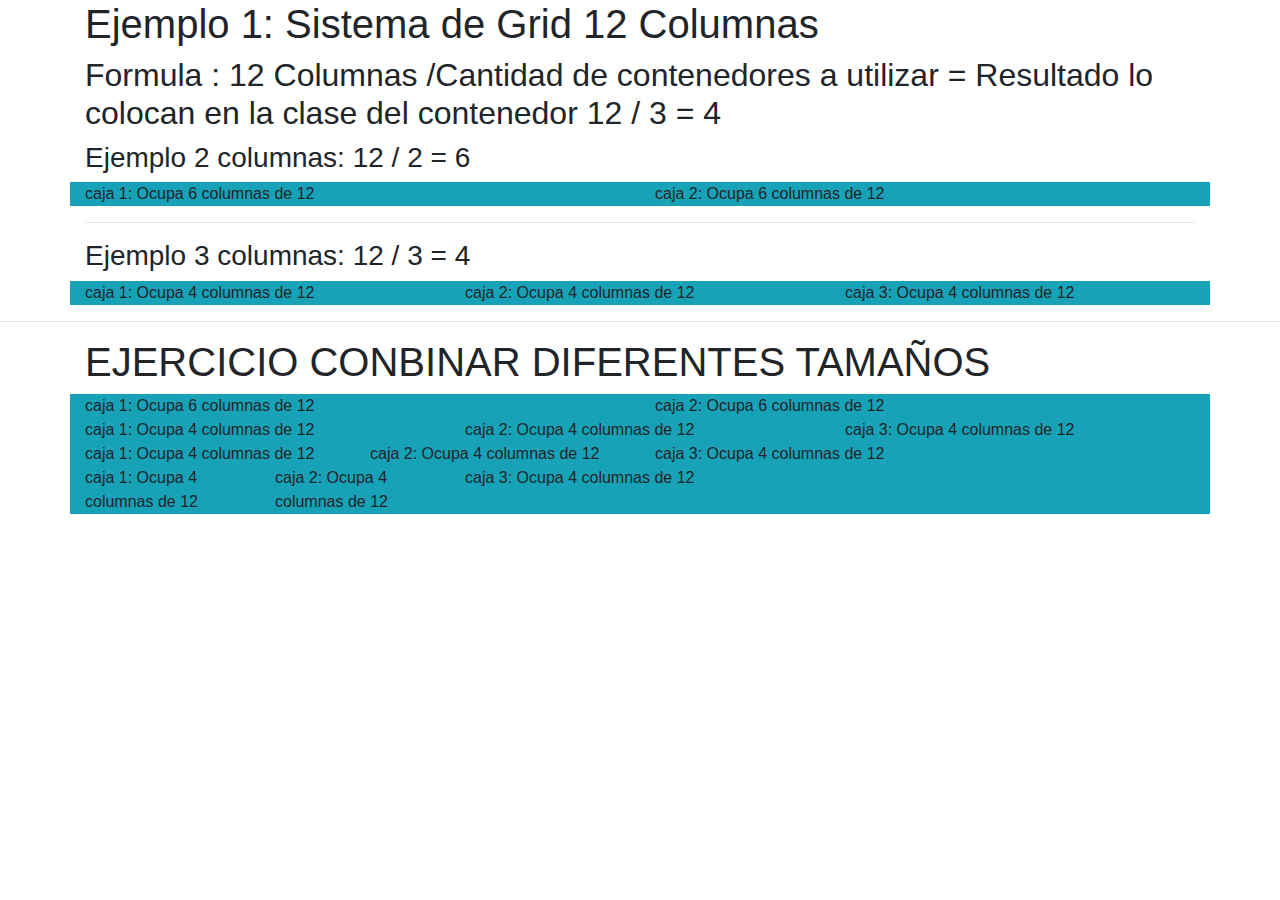
<file: 3-bootstrapejemplo1/index.html>
<!-- b4-$ -->
<!doctype html>
<html lang="en">

<head>
    <title>Title</title>
    <!-- Required meta tags -->
    <meta charset="utf-8">
    <meta name="viewport" content="width=device-width, initial-scale=1, shrink-to-fit=no">

    <!-- Bootstrap CSS -->
    <link rel="stylesheet" href="https://stackpath.bootstrapcdn.com/bootstrap/4.3.1/css/bootstrap.min.css"
        integrity="sha384-ggOyR0iXCbMQv3Xipma34MD+dH/1fQ784/j6cY/iJTQUOhcWr7x9JvoRxT2MZw1T" crossorigin="anonymous">

</head>

<body>


    <div class="container">
        <h1>Ejemplo 1: Sistema de Grid 12 Columnas</h1>
        <h2>Formula : 12 Columnas /Cantidad de contenedores a utilizar
            = Resultado lo colocan en la clase del contenedor 12 / 3 = 4
        </h2>
        <h3>Ejemplo 2 columnas: 12 / 2 = 6</h3>
        <div class="row">
            <div class="col-lg-6 bg-info">caja 1: Ocupa 6 columnas de 12</div>
            <div class="col-lg-6 bg-info">caja 2: Ocupa 6 columnas de 12</div>
        </div>
        <hr>
        <h3>Ejemplo 3 columnas: 12 / 3 = 4</h3>
        <div class="row">
            <div class="col-lg-4 bg-info">caja 1: Ocupa 4 columnas de 12</div>
            <div class="col-lg-4 bg-info">caja 2: Ocupa 4 columnas de 12</div>
            <div class="col-lg-4 bg-info">caja 3: Ocupa 4 columnas de 12</div>
        </div>
    </div>
    <hr>
    
    <div class="container"><!-- Ancho 90% -->
        <h1>EJERCICIO CONBINAR DIFERENTES TAMAÑOS</h1>
        <div class="row"><!-- Columnas a Filas -->
            <!-- 2 contenedores -->
            <div class="col-lg-6 bg-info">caja 1: Ocupa 6 columnas de 12</div>
            <div class="col-lg-6 bg-info">caja 2: Ocupa 6 columnas de 12</div>
        </div>
        <div class="row">
            <!-- 3 contenedores -->
            <div class="col-lg-4 bg-info">caja 1: Ocupa 4 columnas de 12</div>
            <div class="col-lg-4 bg-info">caja 2: Ocupa 4 columnas de 12</div>
            <div class="col-lg-4 bg-info">caja 3: Ocupa 4 columnas de 12</div>
        </div>
        <div class="row">
            <!-- 2 contenedores iguales y un contenedor de 6 -->
            <div class="col-lg-3 bg-info">caja 1: Ocupa 4 columnas de 12</div>
            <div class="col-lg-3 bg-info">caja 2: Ocupa 4 columnas de 12</div>
            <div class="col-lg-6 bg-info">caja 3: Ocupa 4 columnas de 12</div>
        </div>
        <div class="row">
            <!-- 2 contenedores iguales y un contenedor de 8 -->
            <div class="col-lg-2 bg-info">caja 1: Ocupa 4 columnas de 12</div>
            <div class="col-lg-2 bg-info">caja 2: Ocupa 4 columnas de 12</div>
            <div class="col-lg-8 bg-info">caja 3: Ocupa 4 columnas de 12</div>
        </div>
    </div>
    <!-- Optional JavaScript -->
    <!-- jQuery first, then Popper.js, then Bootstrap JS -->
    <script src="https://code.jquery.com/jquery-3.3.1.slim.min.js"
        integrity="sha384-q8i/X+965DzO0rT7abK41JStQIAqVgRVzpbzo5smXKp4YfRvH+8abtTE1Pi6jizo"
        crossorigin="anonymous"></script>
    <script src="https://cdnjs.cloudflare.com/ajax/libs/popper.js/1.14.7/umd/popper.min.js"
        integrity="sha384-UO2eT0CpHqdSJQ6hJty5KVphtPhzWj9WO1clHTMGa3JDZwrnQq4sF86dIHNDz0W1"
        crossorigin="anonymous"></script>
    <script src="https://stackpath.bootstrapcdn.com/bootstrap/4.3.1/js/bootstrap.min.js"
        integrity="sha384-JjSmVgyd0p3pXB1rRibZUAYoIIy6OrQ6VrjIEaFf/nJGzIxFDsf4x0xIM+B07jRM"
        crossorigin="anonymous"></script>
</body>

</html>
</file>
